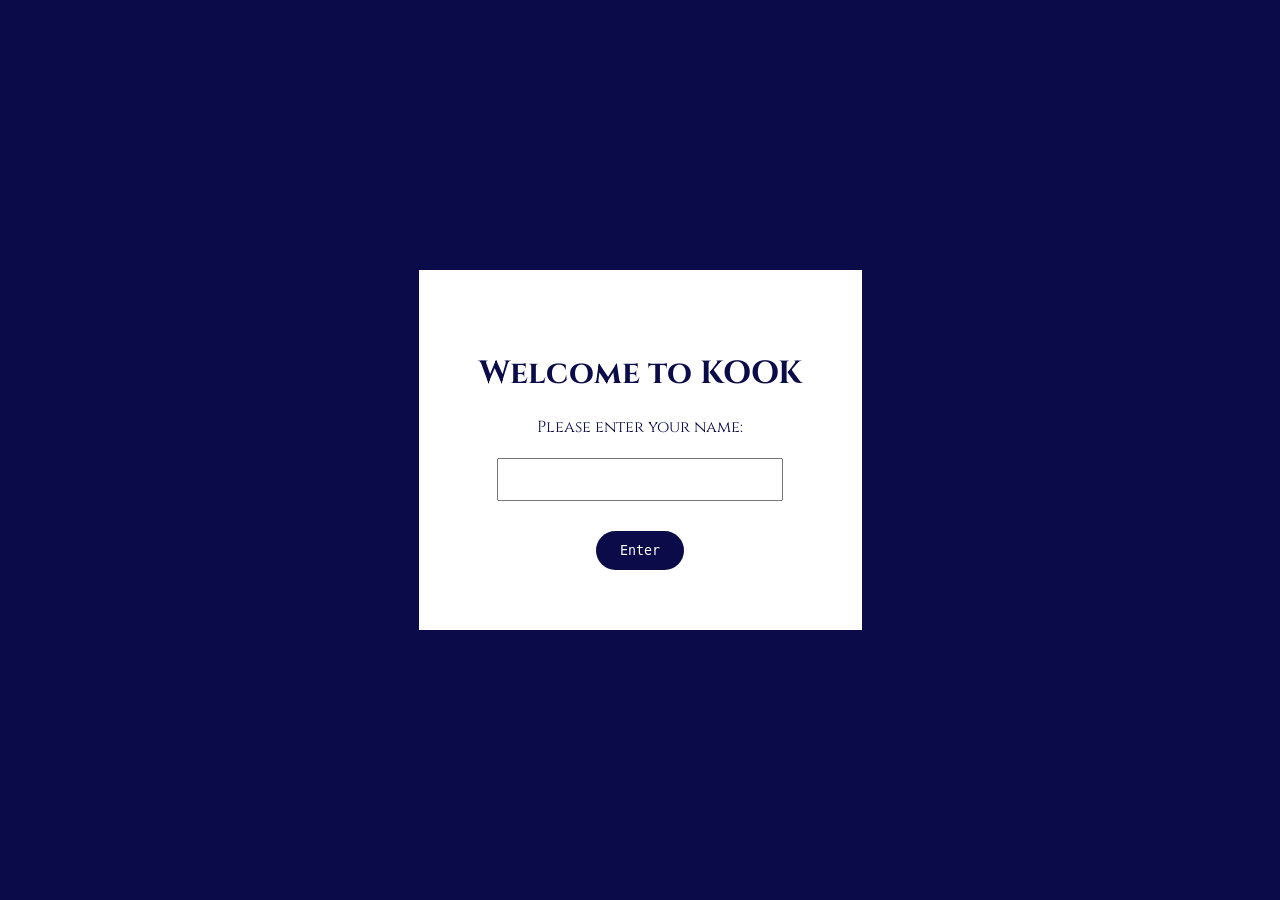
<file: welcome.html>
<!DOCTYPE html>
<html lang="en">
<head>
  <meta charset="UTF-8">
  <title>Welcome to KOOK</title>
  <link href="https://fonts.googleapis.com/css2?family=Cinzel:wght@400;600&display=swap" rel="stylesheet">
  <style>
    body {
      margin: 0;
      padding: 0;
      background-color: #0a0b48;
      font-family: 'Cinzel', serif;
      color: #cce6f4;
      display: flex;
      justify-content: center;
      align-items: center;
      height: 100vh;
      text-align: center;
    }
    .box {
      background: white;
      color: #0a0b48;
      padding: 60px;
      border: 6px solid #0a0b48;
      max-width: 600px;
    }
    input {
      padding: 12px;
      width: 80%;
      font-family: monospace;
      margin-top: 20px;
    }
    button {
      margin-top: 30px;
      padding: 12px 24px;
      font-family: monospace;
      background-color: #0a0b48;
      color: white;
      border: none;
      border-radius: 40px;
      cursor: pointer;
    }
  </style>
</head>
<body>
  <div class="box">
    <h1>Welcome to KOOK</h1>
    <form method="POST">
      <label for="username">Please enter your name:</label><br>
      <input type="text" name="username" id="username" required><br>
      <button type="submit">Enter</button>
    </form>
  </div>
</body>
</html>
</file>
